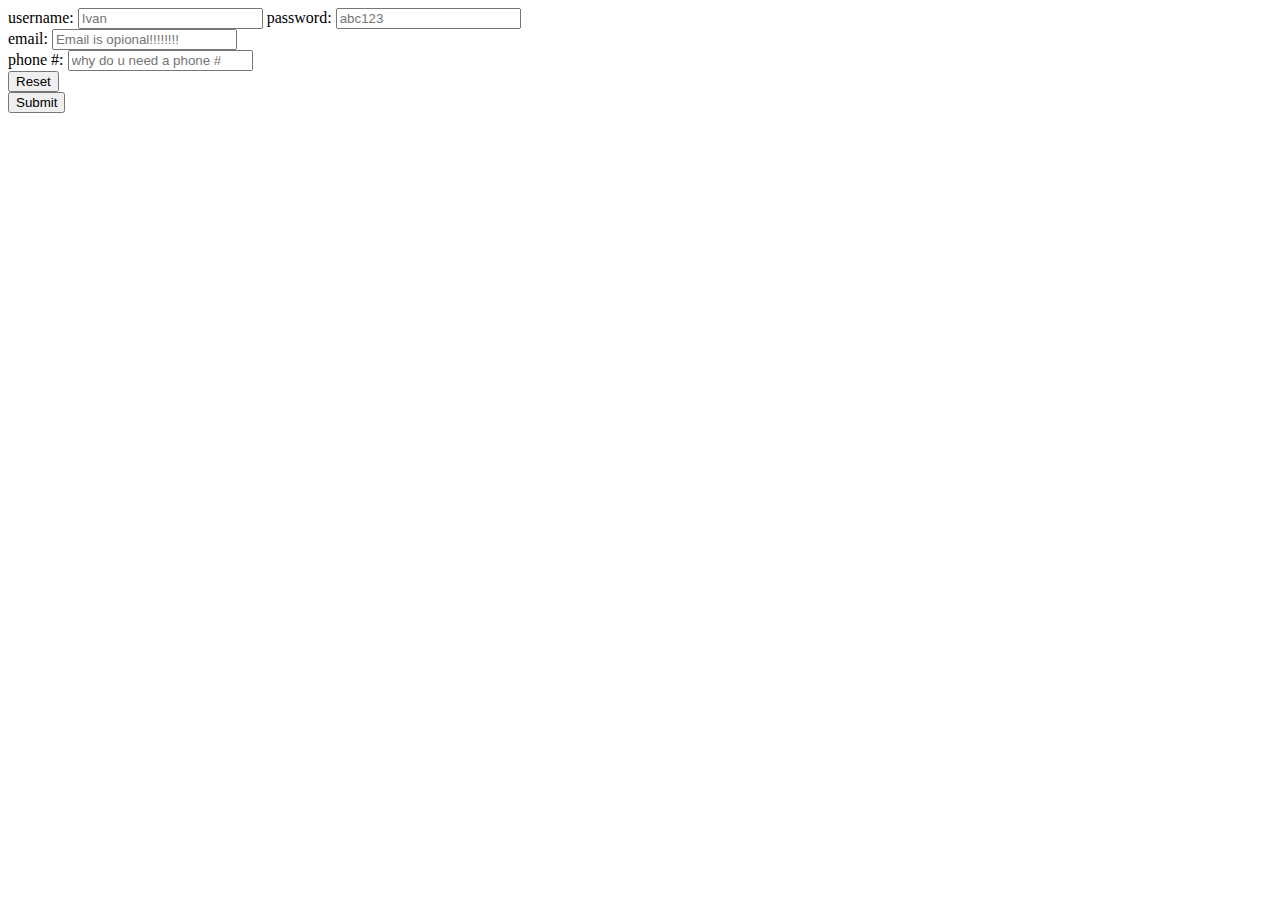
<file: account.html>
<!DOCTYPE html>
<html lang="en">
<head>
    <meta charset="UTF-8">
    <meta name="viewport" content="width=device-width, initial-scale=1.0">
    <title>Make Account</title>
</head>
<body>
    <form action="index.php" method="POST"

    <label>username:</label>    
    <input type="text" id=""username" placeholder="Ivan" minlength="3" maxlength="15" required>

    <label for="password">password:</label>
    <input type="password" id="password" minlength="4" maxlegnth="15" placeholder="abc123" required><br>

    <label for="email">email:</label>
    <input type="email" id="email" placeholder="Email is opional!!!!!!!!"><br>

     <label for="phone">phone #:</label>
     <input type="tel" id="phone" placeholder="why do u need a phone #" pattern="[0-9]{3}-[0-9]{3}-[0-9]{4}"><br>
    
    <input type="reset"><br>
    <input type="submit">

    </form>
</body>
</html>
</file>
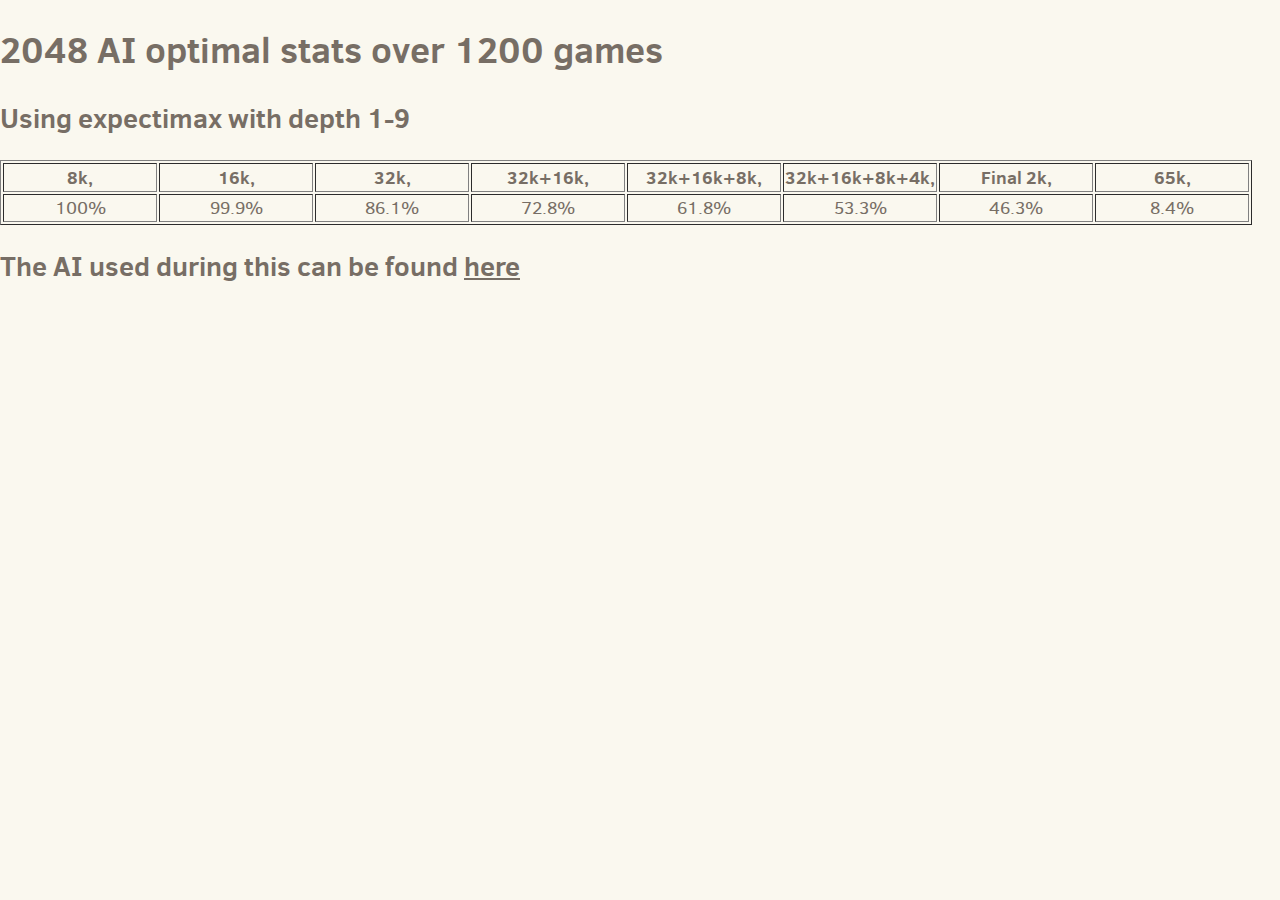
<file: ai.html>
<!DOCTYPE html>
<html>
    <head>
    <title>2048  AI stats</title>
    <link href="style/main.css" rel="stylesheet" type="text/css">
    </head>
    <body>
        <h1>2048 AI optimal stats over 1200 games</h1>
        <h2>Using expectimax with depth 1-9</h2>
        <table border="1">
             <tr align="center">
                <th width="150">8k,</th>
                <th width="150">16k,</th>
                <th width="150">32k,</th>
                <th width="150">32k+16k,</th>
                <th width="150">32k+16k+8k,</th>
                <th width="150">32k+16k+8k+4k,</th>
                <th width="150">Final 2k,</th>
                <th width="150">65k,</th>
            </tr>
            <tr align="center">
                <td>100%</td>
                <td>99.9%</td>
                <td>86.1%</td>
                <td>72.8%</td>
                <td>61.8%</td>
                <td>53.3%</td>
                <td>46.3%</td>
                <td>8.4%</td>
            </tr>
        </table>
        <h2>The AI used during this can be found <a href="https://github.com/game-difficulty/2048EndgameTablebase" target="_blank">here</a></h2>
    </body>
</file>
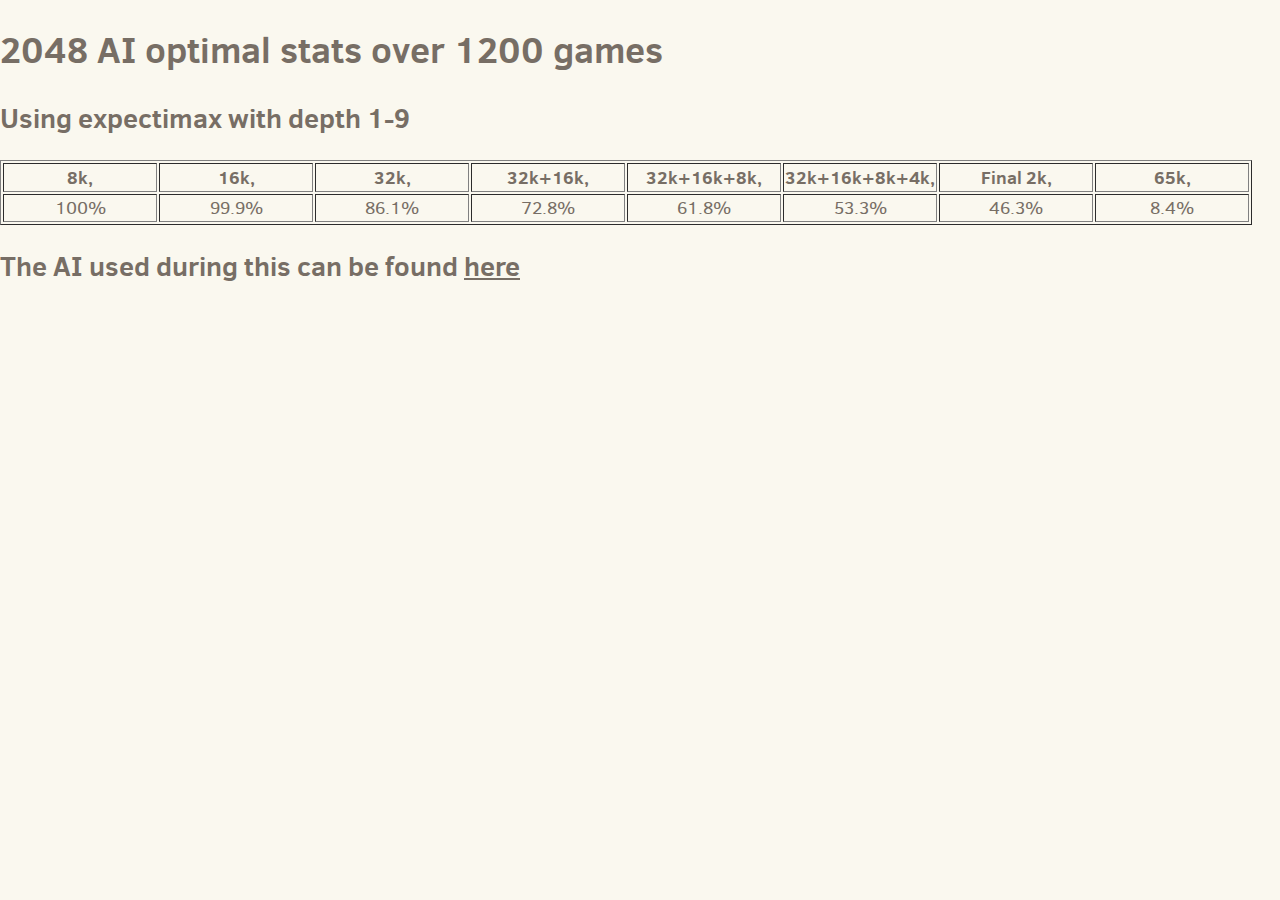
<file: ai_stats.html>
<!DOCTYPE html>
<html>
    <head>
    <title>2048  AI stats</title>
    <link href="style/main.css" rel="stylesheet" type="text/css">
    </head>
    <body>
        <h1>2048 AI optimal stats over 1200 games</h1>
        <h2>Using expectimax with depth 1-9</h2>
        <table border="1">
             <tr align="center">
                <th width="150">8k,</th>
                <th width="150">16k,</th>
                <th width="150">32k,</th>
                <th width="150">32k+16k,</th>
                <th width="150">32k+16k+8k,</th>
                <th width="150">32k+16k+8k+4k,</th>
                <th width="150">Final 2k,</th>
                <th width="150">65k,</th>
            </tr>
            <tr align="center">
                <td>100%</td>
                <td>99.9%</td>
                <td>86.1%</td>
                <td>72.8%</td>
                <td>61.8%</td>
                <td>53.3%</td>
                <td>46.3%</td>
                <td>8.4%</td>
            </tr>
        </table>
        <h2>The AI used during this can be found <a href="https://github.com/game-difficulty/2048EndgameTablebase" target="_blank">here</a></h2>
    </body>
</file>
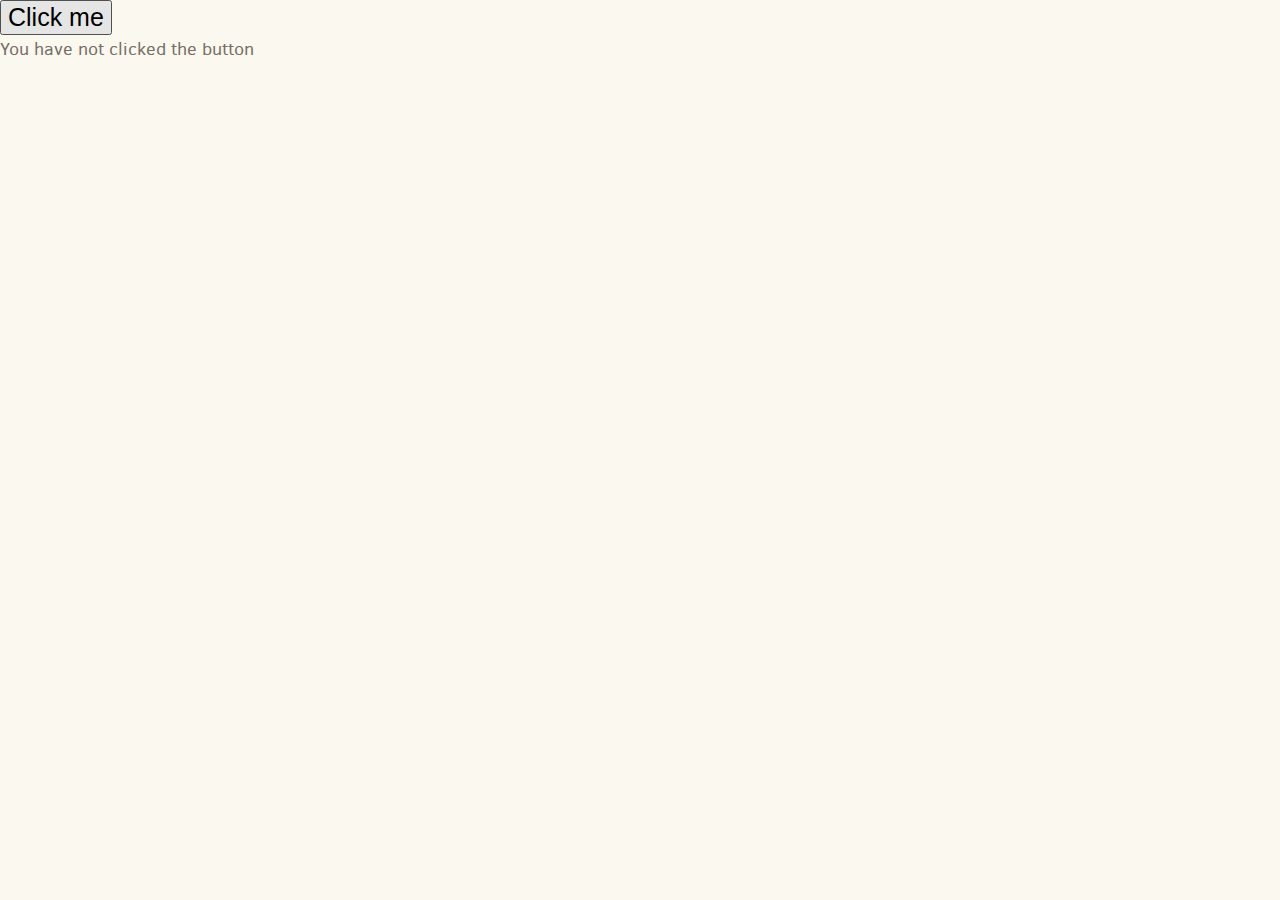
<file: button.html>
<!DOCTYPE html>
<html>
    <head>
        <title>Button</title>
        <link href="style/main.css" rel="stylesheet" type="text/css">
    </head>
    <body>
        <button onclick="doclick()" style="font-size:25px;">Click me</button>

        <p id="button">You have not clicked the button</p>

        <script>
            function doclick(){
                document.getElementById("button").innerHTML = "You clicked me!";
            }
        </script>
    </body>
</html>
</file>
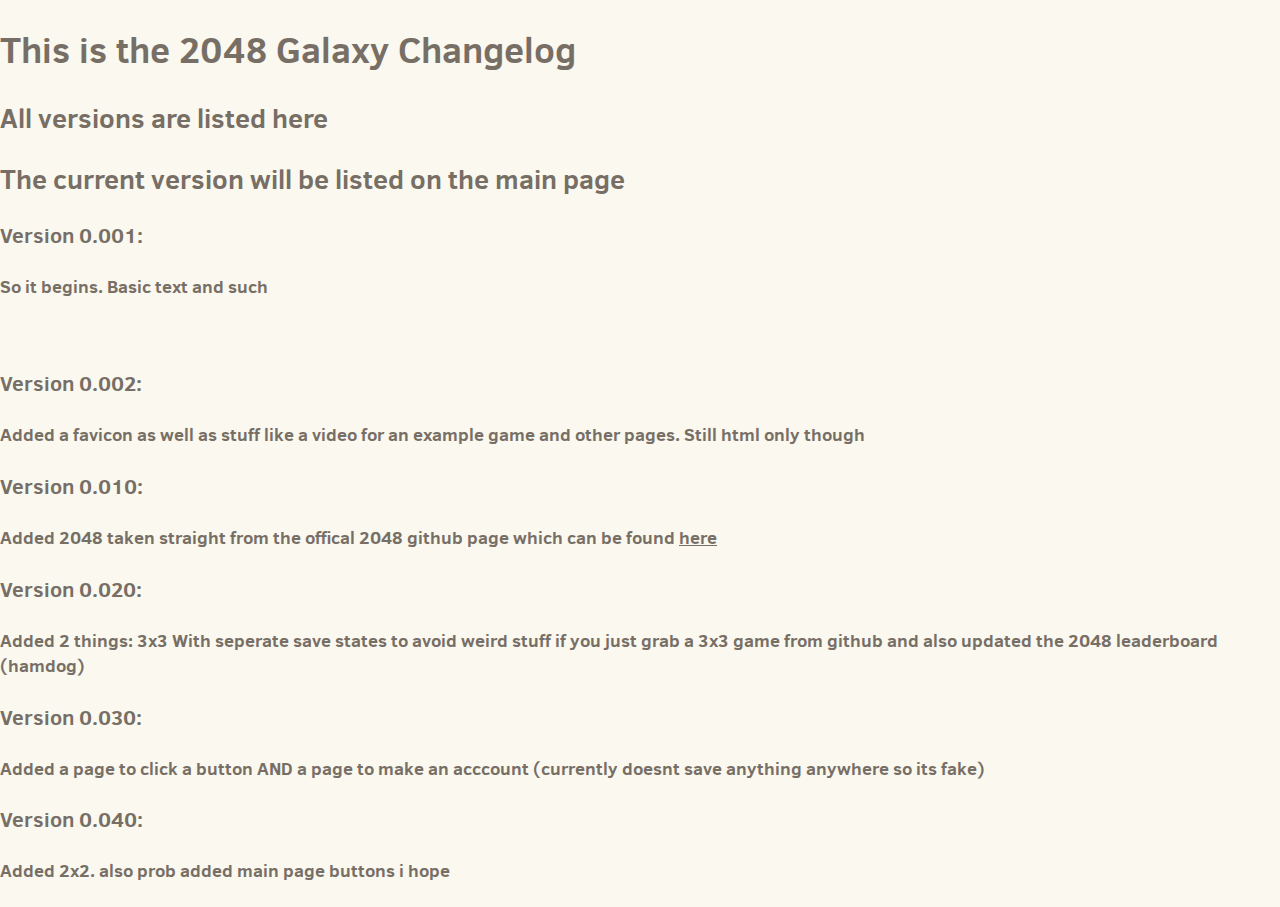
<file: changelog.html>
<!DOCTYPE html>
<html>
    <head>
        <title>2048 Galaxy Changelog</title>
         <link href="style/main.css" rel="stylesheet" type="text/css">
    </head>   
    <link rel="icon" type="image/png" href="images/logo.png" 
    <body>
        <h1>This is the 2048 Galaxy Changelog</h1>
        <h2>All versions are listed here</h2>
        <h2>The current version will be listed on the main page</h2>
        <h3>
            Version 0.001:
        </h3>
        <h4>
                So it begins. Basic text and such
        </h4>
            <br>
            <h3>
            Version 0.002:
            </h3>
            <h4>
                Added a favicon as well as stuff like a video for an example game and other pages. Still html only though
            </h4>
        <h3>
            Version 0.010:
        </h3>
        <h4>
            Added 2048 taken straight from the offical 2048 github page which can be found  <a href="https://github.com/gabrielecirulli/2048" target="_blank"> here</a>
        </h4>
        <h3>
            Version 0.020:
        </h3>
        <h4>
            Added 2 things: 3x3 With seperate save states to avoid weird stuff if you just grab a 3x3 game from github and also updated the 2048 leaderboard (hamdog)
        </h4>
        <h3>
            Version 0.030:
        </h3>
        <h4>
            Added a page to click a button AND a page to make an acccount (currently doesnt save anything anywhere so its fake)
        </h4>
        <h3>
            Version 0.040:
        </h3>
        <h4>
            Added 2x2. also prob added main page buttons i hope
        </h4>
    </body>

</html>
</file>
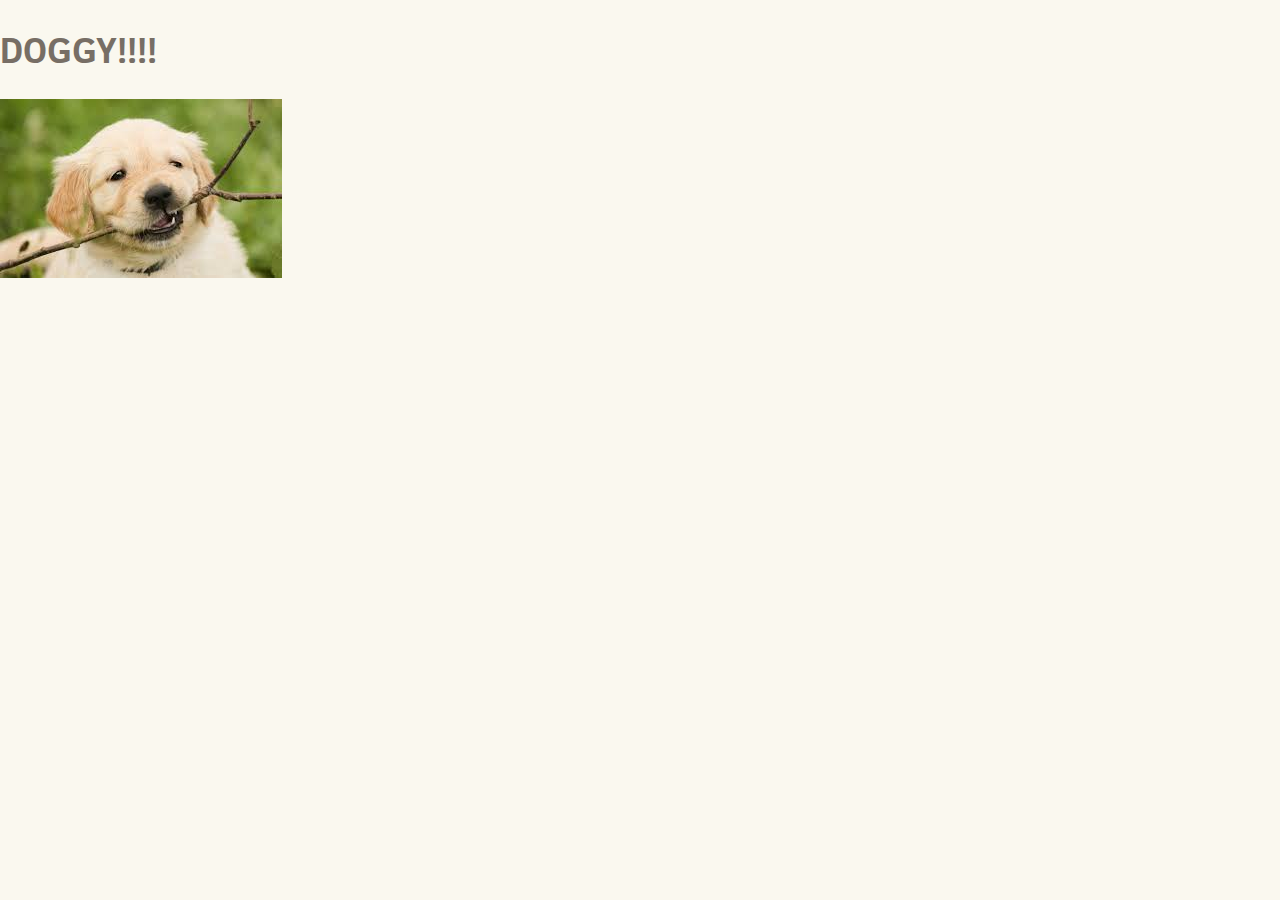
<file: doggy.html>
<!DOCTYPE html>
<html>
    <head>
        <title>really cute dog</title>
         <link href="style/main.css" rel="stylesheet" type="text/css">
    </head>
    <link rel="icon" type="image/png" href="images/logo.png"
    <body>
        <h1>DOGGY!!!!</h1>
        <img src="images/doggy.png" >
    </body>
</html>
</file>
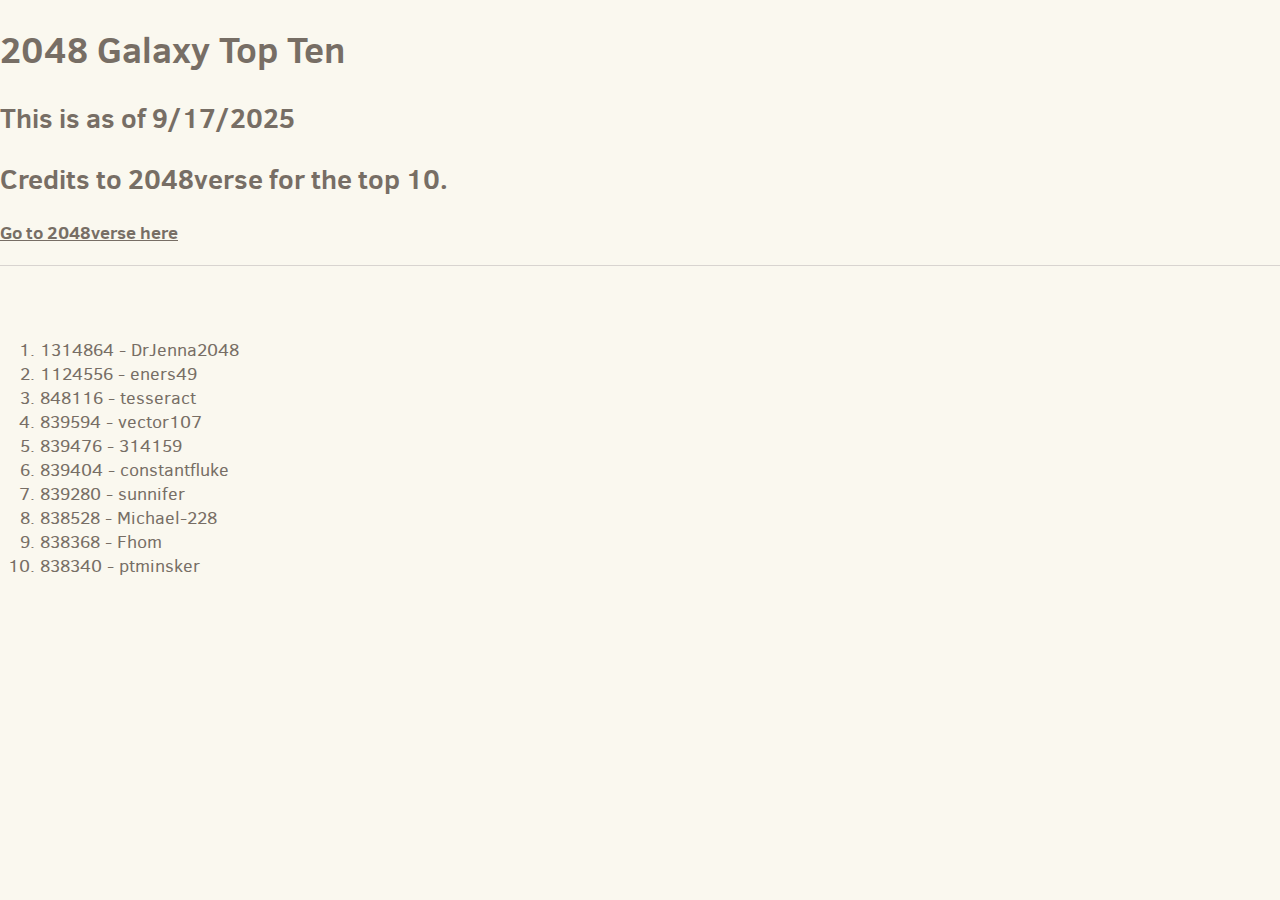
<file: leaderboard.html>
<!DOCTYPE html>
<html>
    <head>
      <title>2048 Galaxy Leaderboard</title>  
       <link href="style/main.css" rel="stylesheet" type="text/css">
    </head>
    <link rel="icon" type="image/png" href="images/logo.png"
    <body>
        <h1>2048 Galaxy Top Ten</h1>
        <h2>This is as of 9/17/2025</h2>
        <h2>Credits to 2048verse for the top 10.</h2>
        <a href="https://www.2048verse.com" target="_blank">Go to 2048verse here</a>
        <br>
        <hr>
        <br>
        <ol>
              <li>1314864 - DrJenna2048</li>
    <li>1124556 - eners49</li>
    <li>848116 - tesseract</li>
    <li>839594 - vector107</li>
    <li>839476 - 314159</li>
    <li>839404 - constantfluke</li>
    <li>839280 - sunnifer</li>
    <li>838528 - Michael-228</li>
    <li>838368 - Fhom</li>
    <li>838340 - ptminsker</li>
        </ol>
        </body>
</html>
</file>
<file: style/main.css>
@import url(fonts/clear-sans.css);
html, body {
  margin: 0;
  padding: 0;
  background: #faf8ef;
  color: #776e65;
  font-family: "Clear Sans", "Helvetica Neue", Arial, sans-serif;
  font-size: 18px; }

body {
  margin: 0; }

.heading:after {
  content: "";
  display: block;
  clear: both; }

h1.title {
  font-size: 80px;
  font-weight: bold;
  margin: 0;
  display: block;
  float: left; }

@-webkit-keyframes move-up {
  0% {
    top: 25px;
    opacity: 1; }

  100% {
    top: -50px;
    opacity: 0; } }
@-moz-keyframes move-up {
  0% {
    top: 25px;
    opacity: 1; }

  100% {
    top: -50px;
    opacity: 0; } }
@keyframes move-up {
  0% {
    top: 25px;
    opacity: 1; }

  100% {
    top: -50px;
    opacity: 0; } }
.scores-container {
  float: right;
  text-align: right; }

.score-container, .best-container {
  position: relative;
  display: inline-block;
  background: #bbada0;
  padding: 15px 25px;
  font-size: 25px;
  height: 25px;
  line-height: 47px;
  font-weight: bold;
  border-radius: 3px;
  color: white;
  margin-top: 8px;
  text-align: center; }
  .score-container:after, .best-container:after {
    position: absolute;
    width: 100%;
    top: 10px;
    left: 0;
    text-transform: uppercase;
    font-size: 13px;
    line-height: 13px;
    text-align: center;
    color: #eee4da; }
  .score-container .score-addition, .best-container .score-addition {
    position: absolute;
    right: 30px;
    color: red;
    font-size: 25px;
    line-height: 25px;
    font-weight: bold;
    color: rgba(119, 110, 101, 0.9);
    z-index: 100;
    -webkit-animation: move-up 600ms ease-in;
    -moz-animation: move-up 600ms ease-in;
    animation: move-up 600ms ease-in;
    -webkit-animation-fill-mode: both;
    -moz-animation-fill-mode: both;
    animation-fill-mode: both; }

.score-container:after {
  content: "Score"; }

.best-container:after {
  content: "Best"; }

p {
  margin-top: 0;
  margin-bottom: 10px;
  line-height: 1.65; }

a {
  color: #776e65;
  font-weight: bold;
  text-decoration: underline;
  cursor: pointer; }

strong.important {
  text-transform: uppercase; }

hr {
  border: none;
  border-bottom: 1px solid #d8d4d0;
  margin-top: 20px;
  margin-bottom: 30px; }

.container {
  width: 500px;
  margin: 0 0 0 0px; 
}

@-webkit-keyframes fade-in {
  0% {
    opacity: 0; }

  100% {
    opacity: 1; } }
@-moz-keyframes fade-in {
  0% {
    opacity: 0; }

  100% {
    opacity: 1; } }
@keyframes fade-in {
  0% {
    opacity: 0; }

  100% {
    opacity: 1; } }
.game-container {
  margin-top: 40px;
  position: relative;
  padding: 15px;
  cursor: default;
  -webkit-touch-callout: none;
  -ms-touch-callout: none;
  -webkit-user-select: none;
  -moz-user-select: none;
  -ms-user-select: none;
  -ms-touch-action: none;
  touch-action: none;
  background: #bbada0;
  border-radius: 6px;
  width: 500px;
  height: 500px;
  -webkit-box-sizing: border-box;
  -moz-box-sizing: border-box;
  box-sizing: border-box; }
  .game-container .game-message {
    display: none;
    position: absolute;
    top: 0;
    right: 0;
    bottom: 0;
    left: 0;
    background: rgba(238, 228, 218, 0.5);
    z-index: 100;
    text-align: center;
    -webkit-animation: fade-in 800ms ease 1200ms;
    -moz-animation: fade-in 800ms ease 1200ms;
    animation: fade-in 800ms ease 1200ms;
    -webkit-animation-fill-mode: both;
    -moz-animation-fill-mode: both;
    animation-fill-mode: both; }
    .game-container .game-message p {
      font-size: 60px;
      font-weight: bold;
      height: 60px;
      line-height: 60px;
      margin-top: 222px; }
    .game-container .game-message .lower {
      display: block;
      margin-top: 59px; }
    .game-container .game-message a {
      display: inline-block;
      background: #8f7a66;
      border-radius: 3px;
      padding: 0 20px;
      text-decoration: none;
      color: #f9f6f2;
      height: 40px;
      line-height: 42px;
      margin-left: 9px; }
      .game-container .game-message a.keep-playing-button {
        display: none; }
    .game-container .game-message.game-won {
      background: rgba(237, 194, 46, 0.5);
      color: #f9f6f2; }
      .game-container .game-message.game-won a.keep-playing-button {
        display: inline-block; }
    .game-container .game-message.game-won, .game-container .game-message.game-over {
      display: block; }

.grid-container {
  position: absolute;
  z-index: 1; }

.grid-row {
  margin-bottom: 15px; }
  .grid-row:last-child {
    margin-bottom: 0; }
  .grid-row:after {
    content: "";
    display: block;
    clear: both; }

.grid-cell {
  width: 106.25px;
  height: 106.25px;
  margin-right: 15px;
  float: left;
  border-radius: 3px;
  background: rgba(238, 228, 218, 0.35); }
  .grid-cell:last-child {
    margin-right: 0; }

.tile-container {
  position: absolute;
  z-index: 2; }

.tile, .tile .tile-inner {
  width: 107px;
  height: 107px;
  line-height: 107px; }
.tile.tile-position-1-1 {
  -webkit-transform: translate(0px, 0px);
  -moz-transform: translate(0px, 0px);
  -ms-transform: translate(0px, 0px);
  transform: translate(0px, 0px); }
.tile.tile-position-1-2 {
  -webkit-transform: translate(0px, 121px);
  -moz-transform: translate(0px, 121px);
  -ms-transform: translate(0px, 121px);
  transform: translate(0px, 121px); }
.tile.tile-position-1-3 {
  -webkit-transform: translate(0px, 242px);
  -moz-transform: translate(0px, 242px);
  -ms-transform: translate(0px, 242px);
  transform: translate(0px, 242px); }
.tile.tile-position-1-4 {
  -webkit-transform: translate(0px, 363px);
  -moz-transform: translate(0px, 363px);
  -ms-transform: translate(0px, 363px);
  transform: translate(0px, 363px); }
.tile.tile-position-2-1 {
  -webkit-transform: translate(121px, 0px);
  -moz-transform: translate(121px, 0px);
  -ms-transform: translate(121px, 0px);
  transform: translate(121px, 0px); }
.tile.tile-position-2-2 {
  -webkit-transform: translate(121px, 121px);
  -moz-transform: translate(121px, 121px);
  -ms-transform: translate(121px, 121px);
  transform: translate(121px, 121px); }
.tile.tile-position-2-3 {
  -webkit-transform: translate(121px, 242px);
  -moz-transform: translate(121px, 242px);
  -ms-transform: translate(121px, 242px);
  transform: translate(121px, 242px); }
.tile.tile-position-2-4 {
  -webkit-transform: translate(121px, 363px);
  -moz-transform: translate(121px, 363px);
  -ms-transform: translate(121px, 363px);
  transform: translate(121px, 363px); }
.tile.tile-position-3-1 {
  -webkit-transform: translate(242px, 0px);
  -moz-transform: translate(242px, 0px);
  -ms-transform: translate(242px, 0px);
  transform: translate(242px, 0px); }
.tile.tile-position-3-2 {
  -webkit-transform: translate(242px, 121px);
  -moz-transform: translate(242px, 121px);
  -ms-transform: translate(242px, 121px);
  transform: translate(242px, 121px); }
.tile.tile-position-3-3 {
  -webkit-transform: translate(242px, 242px);
  -moz-transform: translate(242px, 242px);
  -ms-transform: translate(242px, 242px);
  transform: translate(242px, 242px); }
.tile.tile-position-3-4 {
  -webkit-transform: translate(242px, 363px);
  -moz-transform: translate(242px, 363px);
  -ms-transform: translate(242px, 363px);
  transform: translate(242px, 363px); }
.tile.tile-position-4-1 {
  -webkit-transform: translate(363px, 0px);
  -moz-transform: translate(363px, 0px);
  -ms-transform: translate(363px, 0px);
  transform: translate(363px, 0px); }
.tile.tile-position-4-2 {
  -webkit-transform: translate(363px, 121px);
  -moz-transform: translate(363px, 121px);
  -ms-transform: translate(363px, 121px);
  transform: translate(363px, 121px); }
.tile.tile-position-4-3 {
  -webkit-transform: translate(363px, 242px);
  -moz-transform: translate(363px, 242px);
  -ms-transform: translate(363px, 242px);
  transform: translate(363px, 242px); }
.tile.tile-position-4-4 {
  -webkit-transform: translate(363px, 363px);
  -moz-transform: translate(363px, 363px);
  -ms-transform: translate(363px, 363px);
  transform: translate(363px, 363px); }

.tile {
  position: absolute;
  -webkit-transition: 100ms ease-in-out;
  -moz-transition: 100ms ease-in-out;
  transition: 100ms ease-in-out;
  -webkit-transition-property: -webkit-transform;
  -moz-transition-property: -moz-transform;
  transition-property: transform; }
  .tile .tile-inner {
    border-radius: 3px;
    background: #eee4da;
    text-align: center;
    font-weight: bold;
    z-index: 10;
    font-size: 55px; }
  .tile.tile-2 .tile-inner {
    background: #eee4da;
    box-shadow: 0 0 30px 10px rgba(243, 215, 116, 0), inset 0 0 0 1px rgba(255, 255, 255, 0); }
  .tile.tile-4 .tile-inner {
    background: #ede0c8;
    box-shadow: 0 0 30px 10px rgba(243, 215, 116, 0), inset 0 0 0 1px rgba(255, 255, 255, 0); }
  .tile.tile-8 .tile-inner {
    color: #f9f6f2;
    background: #f2b179; }
  .tile.tile-16 .tile-inner {
    color: #f9f6f2;
    background: #f59563; }
  .tile.tile-32 .tile-inner {
    color: #f9f6f2;
    background: #f67c5f; }
  .tile.tile-64 .tile-inner {
    color: #f9f6f2;
    background: #f65e3b; }
  .tile.tile-128 .tile-inner {
    color: #f9f6f2;
    background: #edcf72;
    box-shadow: 0 0 30px 10px rgba(243, 215, 116, 0.2381), inset 0 0 0 1px rgba(255, 255, 255, 0.14286);
    font-size: 45px; }
    @media screen and (max-width: 520px) {
      .tile.tile-128 .tile-inner {
        font-size: 25px; } }
  .tile.tile-256 .tile-inner {
    color: #f9f6f2;
    background: #edcc61;
    box-shadow: 0 0 30px 10px rgba(243, 215, 116, 0.31746), inset 0 0 0 1px rgba(255, 255, 255, 0.19048);
    font-size: 45px; }
    @media screen and (max-width: 520px) {
      .tile.tile-256 .tile-inner {
        font-size: 25px; } }
  .tile.tile-512 .tile-inner {
    color: #f9f6f2;
    background: #edc850;
    box-shadow: 0 0 30px 10px rgba(243, 215, 116, 0.39683), inset 0 0 0 1px rgba(255, 255, 255, 0.2381);
    font-size: 45px; }
    @media screen and (max-width: 520px) {
      .tile.tile-512 .tile-inner {
        font-size: 25px; } }
  .tile.tile-1024 .tile-inner {
    color: #f9f6f2;
    background: #edc53f;
    box-shadow: 0 0 30px 10px rgba(243, 215, 116, 0.47619), inset 0 0 0 1px rgba(255, 255, 255, 0.28571);
    font-size: 35px; }
    @media screen and (max-width: 520px) {
      .tile.tile-1024 .tile-inner {
        font-size: 15px; } }
  .tile.tile-2048 .tile-inner {
    color: #f9f6f2;
    background: #edc22e;
    box-shadow: 0 0 30px 10px rgba(243, 215, 116, 0.55556), inset 0 0 0 1px rgba(255, 255, 255, 0.33333);
    font-size: 35px; }
    @media screen and (max-width: 520px) {
      .tile.tile-2048 .tile-inner {
        font-size: 15px; } }
  .tile.tile-super .tile-inner {
    color: #f9f6f2;
    background: #3c3a32;
    font-size: 30px; }
    @media screen and (max-width: 520px) {
      .tile.tile-super .tile-inner {
        font-size: 10px; } }

@-webkit-keyframes appear {
  0% {
    opacity: 0;
    -webkit-transform: scale(0);
    -moz-transform: scale(0);
    -ms-transform: scale(0);
    transform: scale(0); }

  100% {
    opacity: 1;
    -webkit-transform: scale(1);
    -moz-transform: scale(1);
    -ms-transform: scale(1);
    transform: scale(1); } }
@-moz-keyframes appear {
  0% {
    opacity: 0;
    -webkit-transform: scale(0);
    -moz-transform: scale(0);
    -ms-transform: scale(0);
    transform: scale(0); }

  100% {
    opacity: 1;
    -webkit-transform: scale(1);
    -moz-transform: scale(1);
    -ms-transform: scale(1);
    transform: scale(1); } }
@keyframes appear {
  0% {
    opacity: 0;
    -webkit-transform: scale(0);
    -moz-transform: scale(0);
    -ms-transform: scale(0);
    transform: scale(0); }

  100% {
    opacity: 1;
    -webkit-transform: scale(1);
    -moz-transform: scale(1);
    -ms-transform: scale(1);
    transform: scale(1); } }
.tile-new .tile-inner {
  -webkit-animation: appear 200ms ease 100ms;
  -moz-animation: appear 200ms ease 100ms;
  animation: appear 200ms ease 100ms;
  -webkit-animation-fill-mode: backwards;
  -moz-animation-fill-mode: backwards;
  animation-fill-mode: backwards; }

@-webkit-keyframes pop {
  0% {
    -webkit-transform: scale(0);
    -moz-transform: scale(0);
    -ms-transform: scale(0);
    transform: scale(0); }

  50% {
    -webkit-transform: scale(1.2);
    -moz-transform: scale(1.2);
    -ms-transform: scale(1.2);
    transform: scale(1.2); }

  100% {
    -webkit-transform: scale(1);
    -moz-transform: scale(1);
    -ms-transform: scale(1);
    transform: scale(1); } }
@-moz-keyframes pop {
  0% {
    -webkit-transform: scale(0);
    -moz-transform: scale(0);
    -ms-transform: scale(0);
    transform: scale(0); }

  50% {
    -webkit-transform: scale(1.2);
    -moz-transform: scale(1.2);
    -ms-transform: scale(1.2);
    transform: scale(1.2); }

  100% {
    -webkit-transform: scale(1);
    -moz-transform: scale(1);
    -ms-transform: scale(1);
    transform: scale(1); } }
@keyframes pop {
  0% {
    -webkit-transform: scale(0);
    -moz-transform: scale(0);
    -ms-transform: scale(0);
    transform: scale(0); }

  50% {
    -webkit-transform: scale(1.2);
    -moz-transform: scale(1.2);
    -ms-transform: scale(1.2);
    transform: scale(1.2); }

  100% {
    -webkit-transform: scale(1);
    -moz-transform: scale(1);
    -ms-transform: scale(1);
    transform: scale(1); } }
.tile-merged .tile-inner {
  z-index: 20;
  -webkit-animation: pop 200ms ease 100ms;
  -moz-animation: pop 200ms ease 100ms;
  animation: pop 200ms ease 100ms;
  -webkit-animation-fill-mode: backwards;
  -moz-animation-fill-mode: backwards;
  animation-fill-mode: backwards; }

.above-game:after {
  content: "";
  display: block;
  clear: both; }

.game-intro {
  float: left;
  line-height: 42px;
  margin-bottom: 0; }

.restart-button {
  display: inline-block;
  background: #8f7a66;
  border-radius: 3px;
  padding: 0 20px;
  text-decoration: none;
  color: #f9f6f2;
  height: 40px;
  line-height: 42px;
  display: block;
  text-align: center;
  float: right; }

.game-explanation {
  margin-top: 50px; }

@media screen and (max-width: 520px) {
  html, body {
    font-size: 15px; }

  body {
    margin: 20px 0;
    padding: 0 20px; }

  h1.title {
    font-size: 27px;
    margin-top: 15px; }

  .container {
    width: 280px;
    margin: 0 auto; } /* Keeping this centered for small screens */

  .score-container, .best-container {
    margin-top: 0;
    padding: 15px 10px;
    min-width: 40px; }

  .heading {
    margin-bottom: 10px; }

  .game-intro {
    width: 55%;
    display: block;
    box-sizing: border-box;
    line-height: 1.65; }

  .restart-button {
    width: 42%;
    padding: 0;
    display: block;
    box-sizing: border-box;
    margin-top: 2px; }

  .game-container {
    margin-top: 17px;
    position: relative;
    padding: 10px;
    cursor: default;
    -webkit-touch-callout: none;
    -ms-touch-callout: none;
    -webkit-user-select: none;
    -moz-user-select: none;
    -ms-user-select: none;
    -ms-touch-action: none;
    touch-action: none;
    background: #bbada0;
    border-radius: 6px;
    width: 280px;
    height: 280px;
    -webkit-box-sizing: border-box;
    -moz-box-sizing: border-box;
    box-sizing: border-box; }
    .game-container .game-message {
      display: none;
      position: absolute;
      top: 0;
      right: 0;
      bottom: 0;
      left: 0;
      background: rgba(238, 228, 218, 0.5);
      z-index: 100;
      text-align: center;
      -webkit-animation: fade-in 800ms ease 1200ms;
      -moz-animation: fade-in 800ms ease 1200ms;
      animation: fade-in 800ms ease 1200ms;
      -webkit-animation-fill-mode: both;
      -moz-animation-fill-mode: both;
      animation-fill-mode: both; }
      .game-container .game-message p {
        font-size: 60px;
        font-weight: bold;
        height: 60px;
        line-height: 60px;
        margin-top: 222px; }
      .game-container .game-message .lower {
        display: block;
        margin-top: 59px; }
      .game-container .game-message a {
        display: inline-block;
        background: #8f7a66;
        border-radius: 3px;
        padding: 0 20px;
        text-decoration: none;
        color: #f9f6f2;
        height: 40px;
        line-height: 42px;
        margin-left: 9px; }
        .game-container .game-message a.keep-playing-button {
          display: none; }
      .game-container .game-message.game-won {
        background: rgba(237, 194, 46, 0.5);
        color: #f9f6f2; }
        .game-container .game-message.game-won a.keep-playing-button {
          display: inline-block; }
      .game-container .game-message.game-won, .game-container .game-message.game-over {
        display: block; }

  .grid-container {
    position: absolute;
    z-index: 1; }

  .grid-row {
    margin-bottom: 10px; }
    .grid-row:last-child {
      margin-bottom: 0; }
    .grid-row:after {
      content: "";
      display: block;
      clear: both; }

  .grid-cell {
    width: 57.5px;
    height: 57.5px;
    margin-right: 10px;
    float: left;
    border-radius: 3px;
    background: rgba(238, 228, 218, 0.35); }
    .grid-cell:last-child {
      margin-right: 0; }

  .tile-container {
    position: absolute;
    z-index: 2; }

  .tile, .tile .tile-inner {
    width: 58px;
    height: 58px;
    line-height: 58px; }
  .tile.tile-position-1-1 {
    -webkit-transform: translate(0px, 0px);
    -moz-transform: translate(0px, 0px);
    -ms-transform: translate(0px, 0px);
    transform: translate(0px, 0px); }
  .tile.tile-position-1-2 {
    -webkit-transform: translate(0px, 67px);
    -moz-transform: translate(0px, 67px);
    -ms-transform: translate(0px, 67px);
    transform: translate(0px, 67px); }
  .tile.tile-position-1-3 {
    -webkit-transform: translate(0px, 135px);
    -moz-transform: translate(0px, 135px);
    -ms-transform: translate(0px, 135px);
    transform: translate(0px, 135px); }
  .tile.tile-position-1-4 {
    -webkit-transform: translate(0px, 202px);
    -moz-transform: translate(0px, 202px);
    -ms-transform: translate(0px, 202px);
    transform: translate(0px, 202px); }
  .tile.tile-position-2-1 {
    -webkit-transform: translate(67px, 0px);
    -moz-transform: translate(67px, 0px);
    -ms-transform: translate(67px, 0px);
    transform: translate(67px, 0px); }
  .tile.tile-position-2-2 {
    -webkit-transform: translate(67px, 67px);
    -moz-transform: translate(67px, 67px);
    -ms-transform: translate(67px, 67px);
    transform: translate(67px, 67px); }
  .tile.tile-position-2-3 {
    -webkit-transform: translate(67px, 135px);
    -moz-transform: translate(67px, 135px);
    -ms-transform: translate(67px, 135px);
    transform: translate(67px, 135px); }
  .tile.tile-position-2-4 {
    -webkit-transform: translate(67px, 202px);
    -moz-transform: translate(67px, 202px);
    -ms-transform: translate(67px, 202px);
    transform: translate(67px, 202px); }
  .tile.tile-position-3-1 {
    -webkit-transform: translate(135px, 0px);
    -moz-transform: translate(135px, 0px);
    -ms-transform: translate(135px, 0px);
    transform: translate(135px, 0px); }
  .tile.tile-position-3-2 {
    -webkit-transform: translate(135px, 67px);
    -moz-transform: translate(135px, 67px);
    -ms-transform: translate(135px, 67px);
    transform: translate(135px, 67px); }
  .tile.tile-position-3-3 {
    -webkit-transform: translate(135px, 135px);
    -moz-transform: translate(135px, 135px);
    -ms-transform: translate(135px, 135px);
    transform: translate(135px, 135px); }
  .tile.tile-position-3-4 {
    -webkit-transform: translate(135px, 202px);
    -moz-transform: translate(135px, 202px);
    -ms-transform: translate(135px, 202px);
    transform: translate(135px, 202px); }
  .tile.tile-position-4-1 {
    -webkit-transform: translate(202px, 0px);
    -moz-transform: translate(202px, 0px);
    -ms-transform: translate(202px, 0px);
    transform: translate(202px, 0px); }
  .tile.tile-position-4-2 {
    -webkit-transform: translate(202px, 67px);
    -moz-transform: translate(202px, 67px);
    -ms-transform: translate(202px, 67px);
    transform: translate(202px, 67px); }
  .tile.tile-position-4-3 {
    -webkit-transform: translate(202px, 135px);
    -moz-transform: translate(202px, 135px);
    -ms-transform: translate(202px, 135px);
    transform: translate(202px, 135px); }
  .tile.tile-position-4-4 {
    -webkit-transform: translate(202px, 202px);
    -moz-transform: translate(202px, 202px);
    -ms-transform: translate(202px, 202px);
    transform: translate(202px, 202px); }

  .tile .tile-inner {
    font-size: 35px; }

  .game-message p {
    font-size: 30px !important;
    height: 30px !important;
    line-height: 30px !important;
    margin-top: 90px !important; }
  .game-message .lower {
    margin-top: 30px !important; } }
</file>
